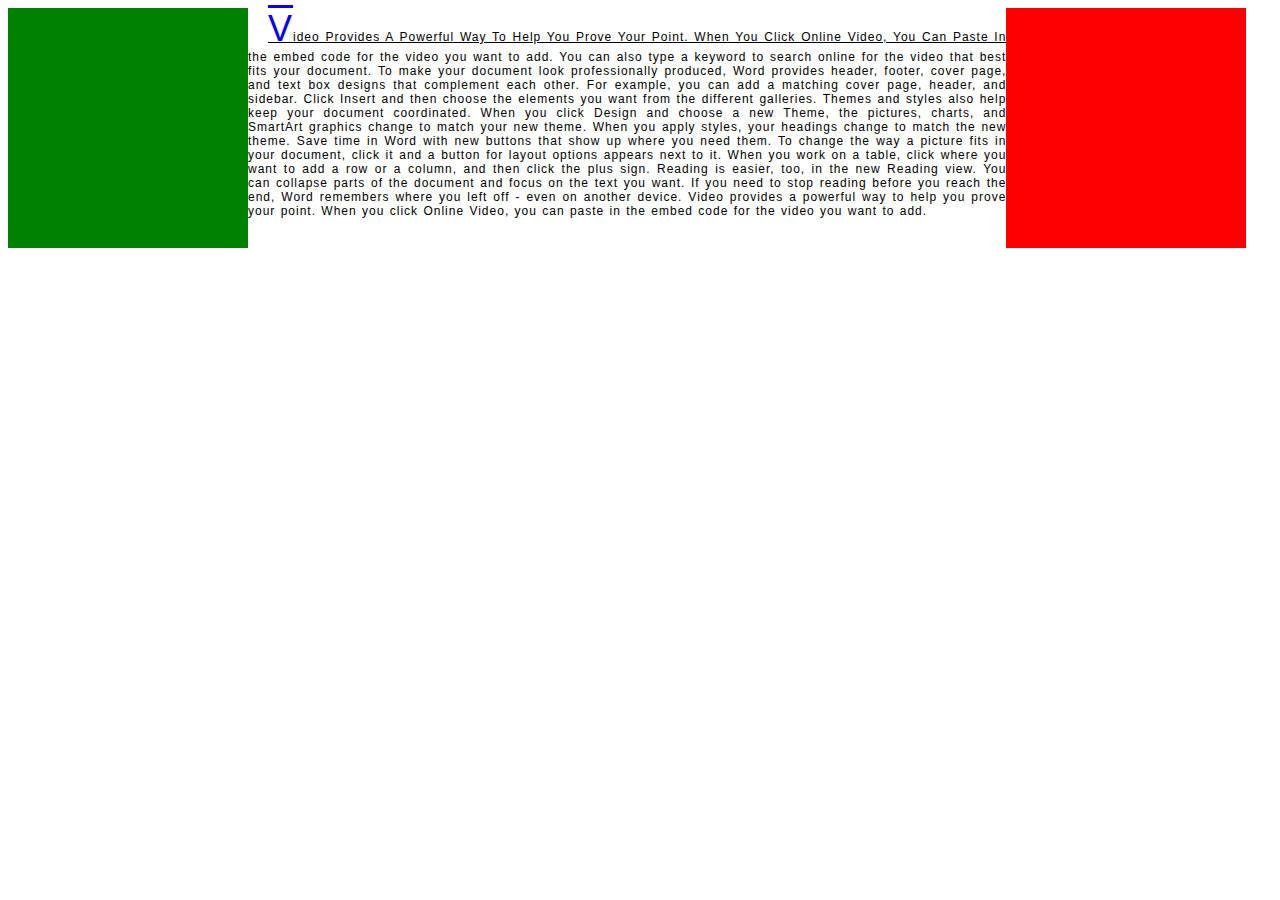
<file: Questão 01/index.html>
<html>
    <head>
        <meta charset="utf8" />
        <title>Questão 01</title>
        <link href="estilo.css" rel="stylesheet" type="text/css"/>
    </head>
    <body>
        <p>Video provides a powerful way to help you prove your point. When you click Online Video, you can paste in the embed code for the video you want to add. You can also type a keyword to search online for the video that best fits your document. To make your document look professionally produced, Word provides header, footer, cover page, and text box designs that complement each other. For example, you can add a matching cover page, header, and sidebar. Click Insert and then choose the elements you want from the different galleries. Themes and styles also help keep your document coordinated. When you click Design and choose a new Theme, the pictures, charts, and SmartArt graphics change to match your new theme. When you apply styles, your headings change to match the new theme. Save time in Word with new buttons that show up where you need them. To change the way a picture fits in your document, click it and a button for layout options appears next to it. When you work on a table, click where you want to add a row or a column, and then click the plus sign. Reading is easier, too, in the new Reading view. You can collapse parts of the document and focus on the text you want. If you need to stop reading before you reach the end, Word remembers where you left off - even on another device. Video provides a powerful way to help you prove your point. When you click Online Video, you can paste in the embed code for the video you want to add.</p>
    </body>
</html>
</file>
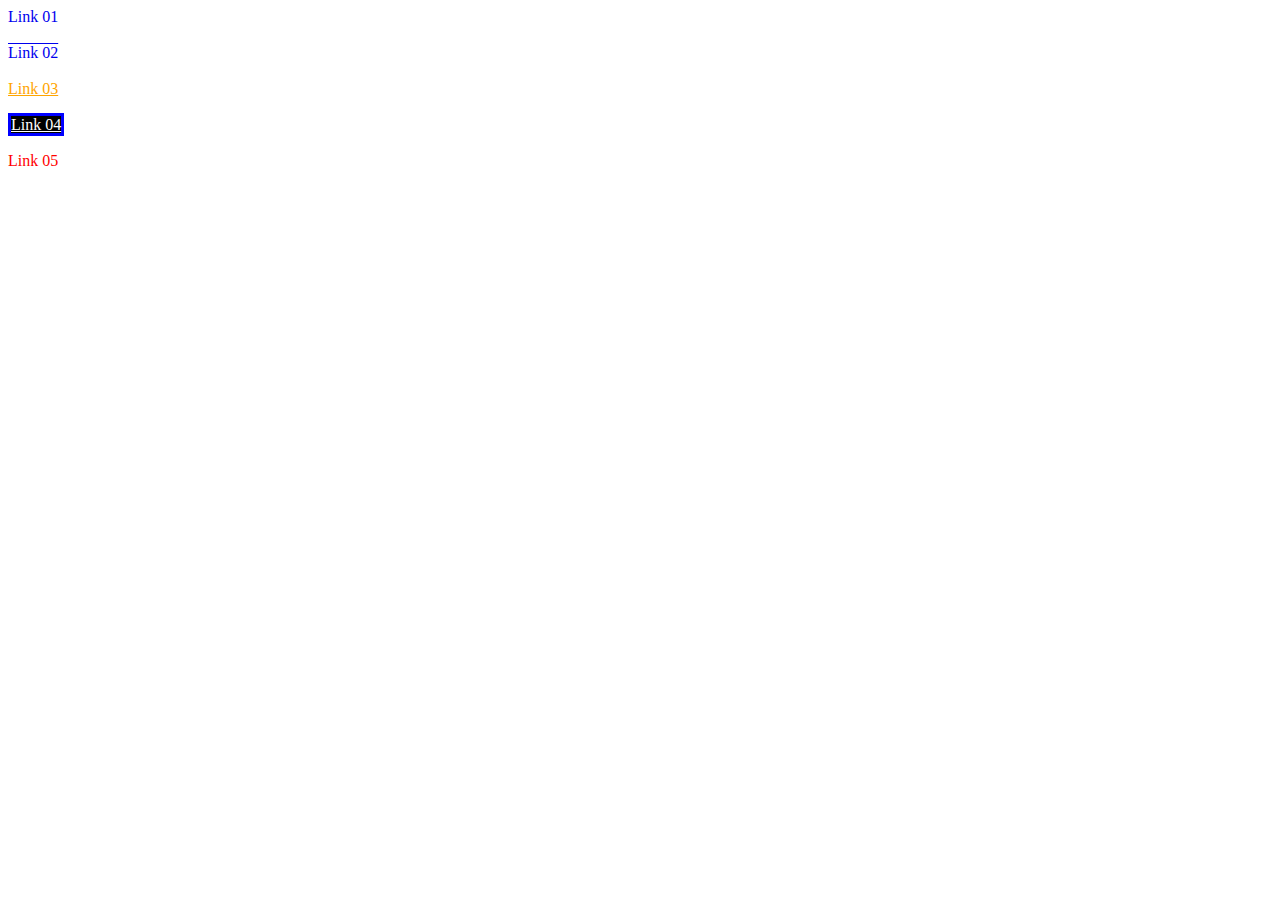
<file: Questão 02/index.html>
<html>
    <head>
        <meta charset="utf8" />
        <title>Questão 02</title>
        <link href="estilo.css" rel="stylesheet" type="text/css"/>
    </head>
    <body>
        <a href="#" id="link1" >Link 01</a><br /><br />
        <a href="#" id="link2" >Link 02</a><br /><br />
        <a href="#" id="link3" >Link 03</a><br /><br />
        <a href="#" id="link4" >Link 04</a><br /><br />
        <a href="#" id="link5" >Link 05</a><br /><br />
        
    </body>
</html>
</file>
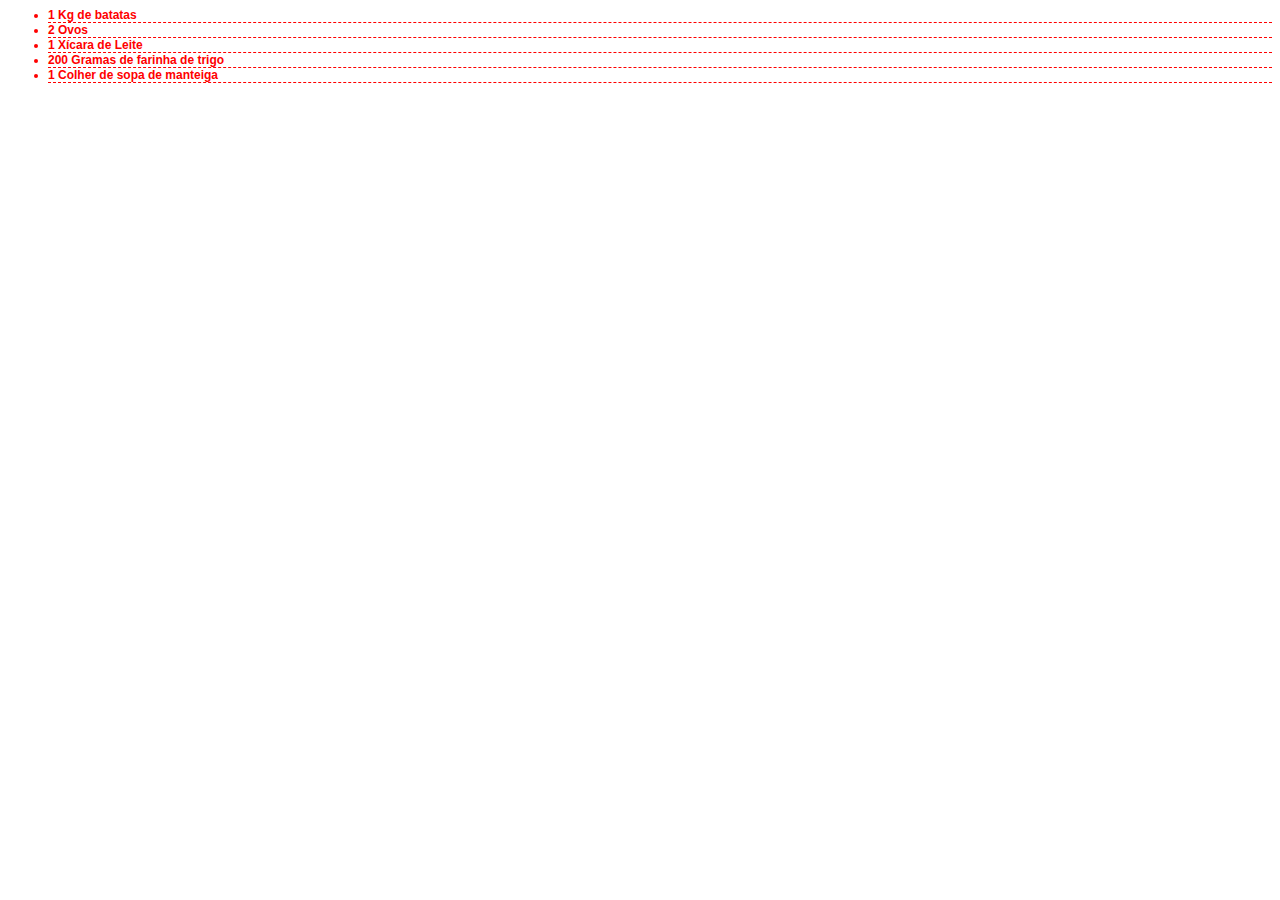
<file: Questão 05/index.html>
<html>
    <head>
        <meta charset="utf8" />
        <title>Questão 05</title>
        <link href="estilo.css" rel="stylesheet" type="text/css">
    </head>
    <body>
        <nav>
            <ul>
                <li>1 Kg de batatas</li>
                <li>2 Ovos</li>
                <li>1 Xícara de Leite</li>
                <li>200 Gramas de farinha de trigo</li>
                <li>1 Colher de sopa de manteiga</li>
            </ul>
        </nav>
    </body>
</html>
</file>
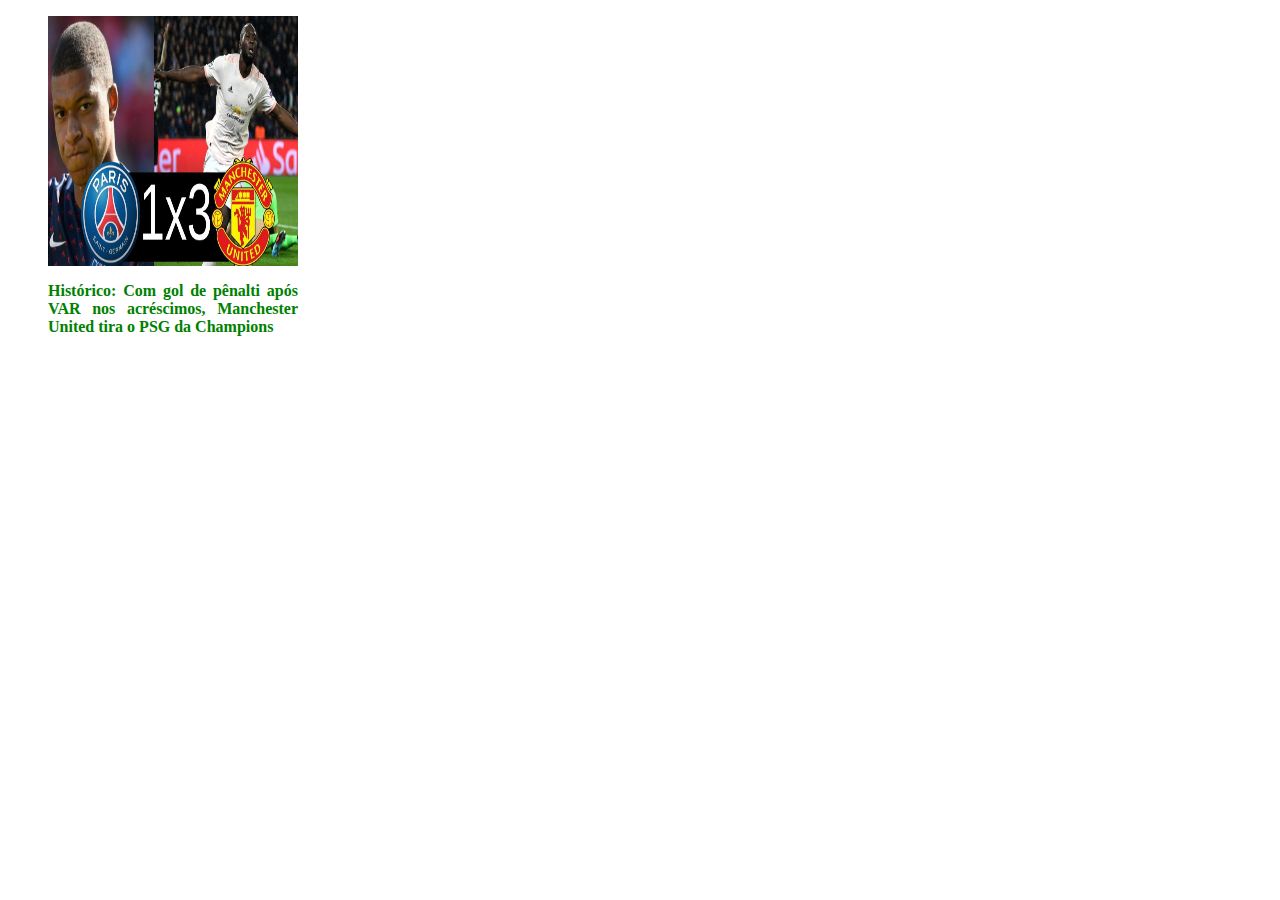
<file: Questão 06/index.html>
<html>
    <head>
        <meta charset="utf8" />
        <title>Questão 06</title>
        <link href="estilo.css" rel="stylesheet" type="text/css">
    </head>
    <body>
        <figure>
            <img src="noticia.jpg"/>
            <figcaption>
                <p>Histórico: Com gol de pênalti após VAR nos acréscimos, Manchester United tira o PSG da Champions</p>
            </figcaption>
        </figure>
    </body>
</html>
</file>
<file: Questão 01/estilo.css>
p {
    border-left: 20em green solid;
    border-right: 20em red solid;
    width: 60%;
    height: 400px;
    font-size: 12px;
    letter-spacing: 1px;
    word-spacing: 1px;
    block-size: 20em;
    text-align: justify;
    font-family: Verdana, Geneva, Tahoma, sans-serif;
    text-indent: 20px;
}

p:first-letter {
    font-size: 36px;
    color: blue;
    text-decoration: overline;
}

p::first-line {
    text-decoration: underline;
    text-transform: capitalize
}
</file>
<file: Questão 02/estilo.css>
#link1:link {
    text-decoration: none;
}

#link2:link {
    text-decoration: overline;
}

#link2:hover {
    text-decoration: line-through;
}

#link2:visited {
    text-decoration: underline;
}

#link3:link {
    color: orange;
}

#link3:hover {
    color: green;
    text-decoration: underline;
}

#link4:link {
    border: solid blue;
    background-color: black;
    color: white;
}

#link4:hover {
    border: dotted black;
    background-color: white;
    color: black;
}

#link5:link {
    text-decoration: none;
    color: red;
}

#link5:visited {
    font-style: italic;
    font-weight: bold;
    color: orange;
}

#link5:hover {
    text-decoration: underline;
}

#link5:active {
    color: yellow;
}
</file>
<file: Questão 05/estilo.css>
li {
    font-family: Verdana, Geneva, Tahoma, sans-serif;
    font-size: 12px;
    color: red;
    font-weight: bold;
    border-bottom: 1px dashed red;
    text-decoration-style: none
}

li:hover {
    border-bottom: 1px dashed green
}
</file>
<file: Questão 06/estilo.css>
figure, img {
    width: 250px;
    height: 250px;
}

p {
    text-align: justify;
    font-size: 12pt;
    color: green;
    font-weight: bold
}

figure:hover img{
    border: 5px solid green
}

figure:hover p {
    text-decoration: underline
}
</file>
